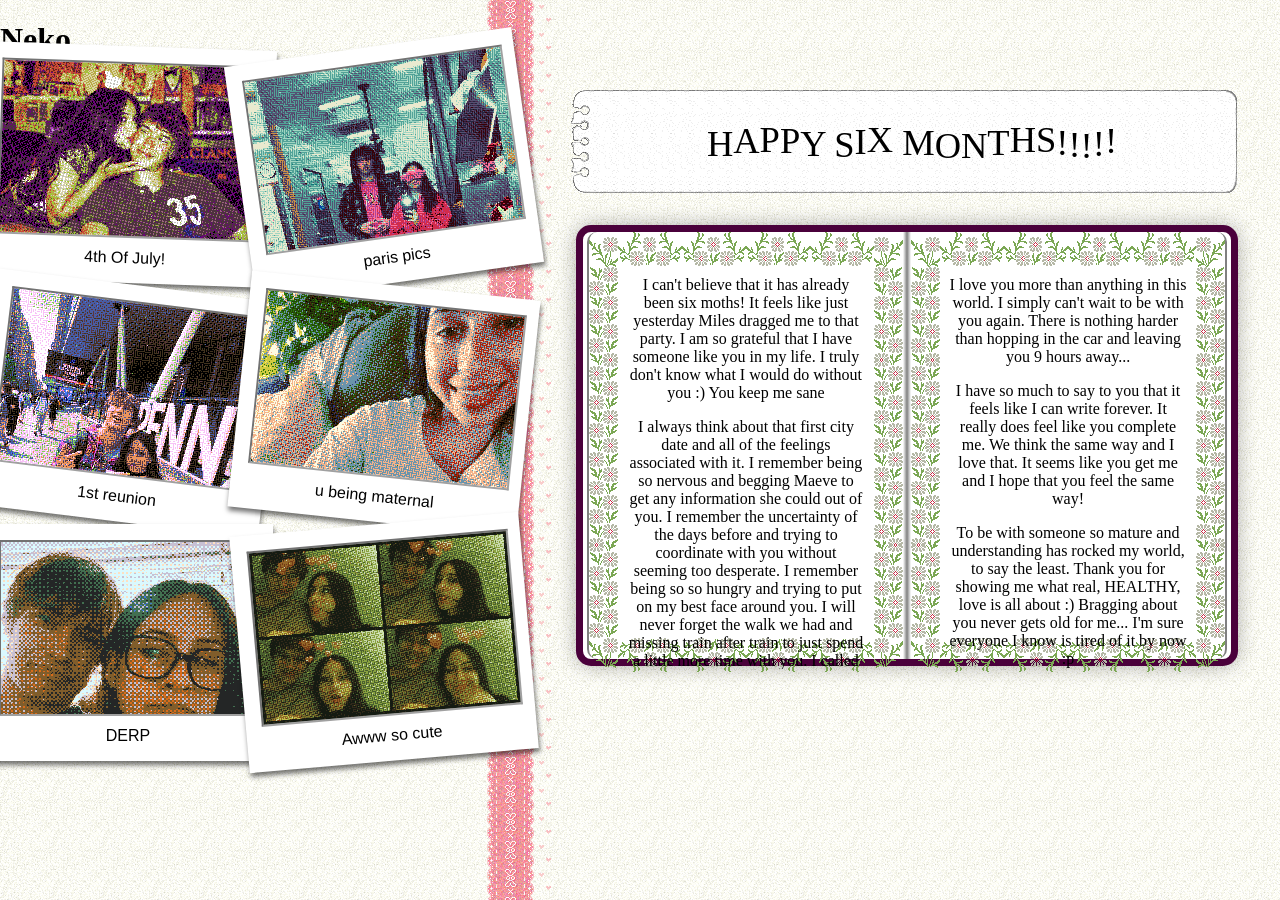
<file: index.html>
<!doctype html>
<html lang="en">

<head>
  <meta http-equiv="Content-Type" content="text/html; charset=utf-8" />
  <title>6 MONTHS!</title>

  <script type="text/javascript">
  // <![CDATA[
  var speed=100; // speed of wobbling, lower is faster
  var height=3; // height of wobbling in pixels
  var alink="";//https://www.youtube.com/watch?v=htP85AsPVZ4"; // page to link text to (set to ="" for no link)

  /****************************
  *    Wobbly Text Effect     *
  *(c) 2003-6 mf2fm web-design*
  *  http://www.mf2fm.com/rv  *
  * DON'T EDIT BELOW THIS BOX *
  ****************************/
  var wobtxt, wobble, wobcnt=0;
  window.onload=function() { if (document.getElementById) {
  var i, wobli;
  wobble=document.getElementById("wobble");
  wobtxt=wobble.firstChild.nodeValue;
  while (wobble.childNodes.length) wobble.removeChild(wobble.childNodes[0]);
  for (i=0; i<wobtxt.length; i++) {
    wobli=document.createElement("span");
    wobli.setAttribute("id", "wobb"+i);
    wobli.style.position="relative";
    wobli.appendChild(document.createTextNode(wobtxt.charAt(i)));
    if (alink) {
      wobli.style.cursor="pointer";
      wobli.onclick=function() { top.location.href=alink; }
    }
    wobble.appendChild(wobli);
  }
  setInterval("wobbler()", speed);
  }}

  function wobbler() {
  for (var i=0; i<wobtxt.length; i++) document.getElementById("wobb"+i).style.top=Math.round(height*Math.sin(i+wobcnt))+"px"
  wobcnt++;
  }
  // ]]>
  </script>

  <link rel="stylesheet" href="css/homepage.css" />

</head>

<body>
  <script type="text/javascript">
    function openFullscreen() {

    const elem = document.documentElement;
    
    if (elem.requestFullscreen) {
      elem.requestFullscreen();
    } else if (elem.webkitRequestFullscreen) { /* Safari */
      elem.webkitRequestFullscreen();
    } else if (elem.msRequestFullscreen) { /* IE11 */
      elem.msRequestFullscreen();
    }
    
  }
  </script>

  <div id="main-book" class="book" onclick="openFullscreen();">
  <div class="pageL">
    <!-- page content here -->		
    <div class="wildflower">
      <p>I can't believe that it has already been six moths! It feels like just yesterday Miles dragged me to that party. I am so grateful that I have someone like you in my life. I truly don't know what I would do without you :) You keep me sane </p>
      <p>I always think about that first city date and all of the feelings associated with it. I remember being so nervous and begging Maeve to get any information she could out of you. I remember the uncertainty of the days before and trying to coordinate with you without seeming too desperate. I remember being so so hungry and trying to put on my best face around you. I will never forget the walk we had and missing train after train to just spend a little more time with you. I called just about every person that was important to me on the train ride home. I could not contain my excitement :)</p>
      <p style="font-size: x-small;">PS. Try clicking on the cat sleeping above....</p>
    </div>
  </div>
  <div class="seam"></div>
  <div class="pageR">
    <div class="wildflower"">
      <p>I love you more than anything in this world. I simply can't wait to be with you again. There is nothing harder than hopping in the car and leaving you 9 hours away...</p>
      <p>I have so much to say to you that it feels like I can write forever. It really does feel like you complete me. We think the same way and I love that. It seems like you get me and I hope that you feel the same way!</p>
      <p>To be with someone so mature and understanding has rocked my world, to say the least. Thank you for showing me what real, HEALTHY, love is all about :) Bragging about you never gets old for me... I'm sure everyone I know is tired of it by now :p</p>
      <p style="margin-bottom: 2px;">It is such a shame I dont get to see you in person for such an important day! I hope that my love for you transcends the distance between us currently. LOVE YOU ALWAYS AND FOREVER!!! NEVER FORGET IT!!!</p>
      <a href="televisions/sony_standard_crt_tv.html" >CLICK ME</a>
    </div>
    <!-- page content here -->
  </div>
  </div>

  
  <div class="notepaper" style="position: absolute; top:10%; left: calc(45% - 5px);">
    <div id="notepaper-content" style="display: grid; place-items: center; container-type: inline-size;">
      <div id="wobble">HAPPY SIX MONTHS!!!!!</div>
    </div>
  </div> 

  <script>
    NekoType="lucy";
    const myDiv = document.querySelector('.pageL');
    const rect = myDiv.getBoundingClientRect();
    window.startNekoX = rect.left;
    window.startNekoY = rect.top-29;
  </script>

  <h1 id=nl><script src="https://webneko.net/n20171213.js"></script><a>Neko</a></h1>
  
  <div class="photopile" style="width: 50vw; position: absolute; right: 55%; top:5%;">
  <button popovertarget="photo1">
    <figure>
      <img src="images/popover/DSCF1478.png" alt="">
      <figcaption>4th Of July!</figcaption>
    </figure>
  </button>
  <button popovertarget="photo2">
    <figure>
      <img src="images/popover/mirror.png" alt="">
      <figcaption>paris pics</figcaption>
    </figure>
  </button>
  <button popovertarget="photo3">
    <figure>
      <img src="images/popover/sillyone.png" alt="">
      <figcaption>1st reunion</figcaption>
    </figure>
  </button>
  <button popovertarget="photo4">
    <figure>
      <img src="images/popover/violation.png" alt="">
      <figcaption>u being maternal</figcaption>
    </figure>
  </button>
  <button popovertarget="photo5">
    <figure>
      <img src="images/popover/DERP.png" alt="">
      <figcaption>DERP</figcaption>
    </figure>
  </button>
  <button popovertarget="photo6">
    <figure>
      <img src="images/popover/awww.png" alt="">
      <figcaption>Awww so cute</figcaption>
    </figure>
  </button>
  </div>
  <div class="popovers">
    <figure popover id="photo1">
      <img src="images/popover/DSCF1478.png" alt="">
      <figcaption>wow look at us we are the prettiest people ever</figcaption>
    </figure>
    <figure popover id="photo2">
      <img src="images/popover/mirror.png" alt="">
      <figcaption>why did we take this lol</figcaption>
    </figure>
    <figure popover id="photo3">
      <img src="images/popover/sillyone.png" alt="">
      <figcaption>shouts out to ted for this wonderful pic</figcaption>
    </figure>
    <figure popover id="photo4">
      <img src="images/popover/violation.png" alt="">
      <figcaption>i was so comfy and u violated meee</figcaption>
    </figure>
    <figure popover id="photo5">
      <img src="images/popover/DERP.png" alt="">
      <figcaption>derp and derpina</figcaption>
    </figure>
    <figure popover id="photo6">
      <img src="images/popover/awww.png" alt="">
      <figcaption>Was this the first time you slept over at my dad's? i cant remember</figcaption>
    </figure>
  </div>


</body>

</html>
</file>
<file: css/homepage.css>
body {
    image-rendering: pixelated;
    
    background: url(../images/decorations/backgrounds/b01-bg-frill.gif), url(../images/decorations/backgrounds/u01-bg-paper.gif);
    background-size: auto, auto;
    background-repeat: repeat-y, repeat;
    background-position: top left 40%, top right;
    background-color: #fff8fd;
    padding: 0px;
    margin: 0px;
    overflow-x: hidden;
}

#wobble {
  font-size: 6cqi;
  white-space: nowrap;
}

#main-book {
    position: absolute;
    top: 25%;
    left: 45%;
    filter: drop-shadow(0 0 10px rgba(0,0,0,0.3));
}

.book {
  border: 7px solid rgb(74, 0, 59);
  background-color: white;
  border-radius: 15px;
  padding: 0 4px;
  width: 50%; /* adjust size */
  max-width: 100%;
  aspect-ratio: 3 / 2;
  display: flex;
}
.pageL,	.pageR {
  height: 100%;
  width: 60%;
  display: inline-block;
  position: relative;
  border-radius: 10px;
  background-image: url("https://www.transparenttextures.com/patterns/notebook-dark.png");
  image-rendering: pixelated;
  background-repeat: repeat;
}
.pageL {
  border-left: 2px grey solid;
  display: flex;
  flex-direction: column; /* Or row, depending on your layout */
  
}
.pageR { 
  border-right: 2px grey solid;
  display: flex;
  flex-direction: column; /* Or row, depending on your layout */
}
.seam {
  width: 10px;
  background:
    linear-gradient(to right,
    white, grey, white);
  }
  
  
  #navbar {
    /*background-image: url(../images/decorations/backgrounds/w20-bg-checked.gif);*/
    background-color: #FFF;
    background-image: url("https://www.transparenttextures.com/patterns/notebook-dark.png");
    image-rendering: pixelated;
    background-repeat: repeat;
    
    height: 100px;
    box-sizing: border-box;
    box-shadow: 0px 0px 10px rgba(0, 0, 0, 0.5);
  }
  
  .notepaper {
    color: black;
    padding: 12px 2px 10px 18px;
    border-image-slice: 20 11 20 19 fill;
    border-image-width: 20px 11px 20px 19px;
    border-image-repeat: repeat round;
    border-style: solid;
    border-color: transparent;
    image-rendering: pixelated;
    border-image-source: url("[data-uri]");
    width: 50vw;
  }
  
  #notepaper-content {
    margin: 1em;
  }
  
  .wildflower {
    text-align: center;
    padding: 25px 35px;
    border-image-slice: 35 29 34 29;
    border-image-width: 35px 29px 34px 29px;
    overflow-y: auto;
    max-height: 100%;
    min-height: 90%;
    border-image-repeat: round;
    border-style: solid;
    border-color: transparent;
    image-rendering: pixelated;
    border-image-source: url("[data-uri]");
  }
  .wildflower::-webkit-scrollbar {
      display: none; /* Chrome, Safari and Opera */
      
  }
  
  .photopile { 
  display: flex; 
  flex-wrap: wrap;
  align-items: center;
  justify-content: center;
}
.photopile figure { 
  display: inline-block;
  min-width: 290px;
  max-width: 50%;
  background: white;
  box-shadow: 1px 4px 5px rgba(0,0,0,0.55);
  transform: rotate(2deg);
  margin: 0px -25px;
}
.photopile figure img {
  max-width: calc(100% - 2rem);
  aspect-ratio: 3/2;
  object-fit: cover;
  object-position: center top; 
  margin: 1rem 1rem 0 1rem;
  border: 2px rgb(0,0,0,0.55) inset;
}
.photopile figcaption, .popovers figcaption {
  font-family: default;
  text-align: center;
  margin: 0.5rem 1rem 1rem 1rem;
  font-size: 1rem;
  color: black;
}
.photopile button { 
  background: none; 
  border: none;
  max-width: 40%;
}
.photopile button:hover, .photopile button:focus { 
  z-index: 3;
  cursor:pointer;
}
.photopile button:nth-child(2n) { 
  transform: rotate(-10deg);
}
.photopile button:nth-child(3n) {
  transform: rotate(5deg);
}
.photopile button:nth-child(4n) { 
  transform: rotate(4deg);
}
.photopile button:nth-child(5n) { 
  transform: rotate(-2deg);
}
.photopile button:nth-child(6n) {
  transform: rotate(-7deg);
}
:popover-open {
  border: none;
  box-shadow: 1px 4px 5px rgba(0,0,0,0.55);
  position: fixed;
  top: 80vh;
  left: 50vw;
  max-height: auto;
  transform: translate(-50%,-50%);
  overflow: hidden;
}
.popovers figure:popover-open {
  display: block;
  background: white;
  max-width: 98vmin;

}
.popovers figure:popover-open figcaption {
  margin: 2.5vmin 1rem 4vmin 1rem;
  font-size: 175%;
  color: black;
}
.popovers figure:popover-open img {
  margin: 4vmin 4vmin 0 4vmin;
  max-width: 90vmin;
  max-height: 70vmin;
  border: 4px rgb(0,0,0,0.55) inset;
}
</file>
